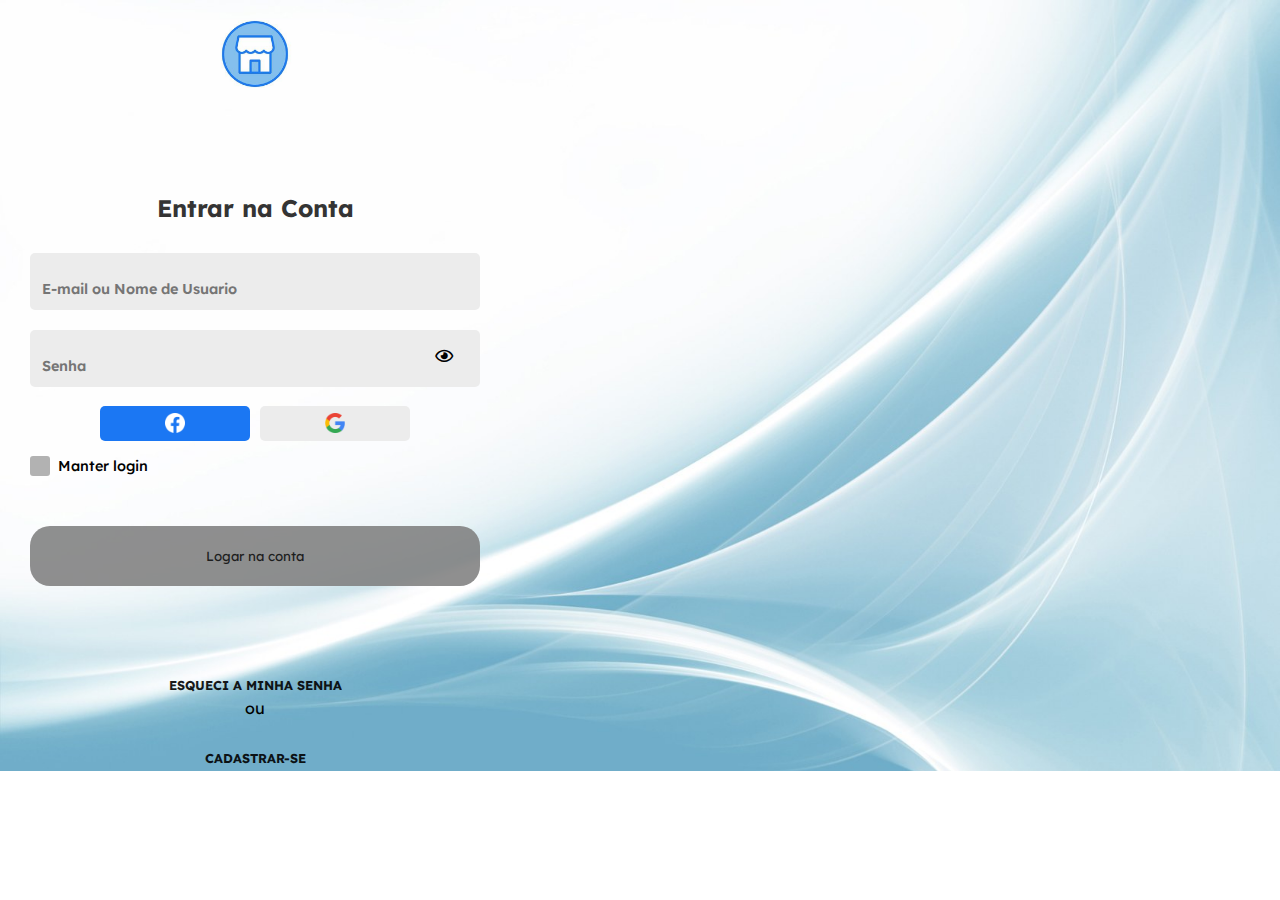
<file: TCC/Site/html/index.html>
<!DOCTYPE html>
<html lang="pt-br">

<head>
  <meta charset="UTF-8">
  <meta http-equiv="X-UA-Compatible" content="IE=edge">
  <meta name="viewport" content="width=device-width, initial-scale=1.0">
  <link rel="stylesheet" href="../css/Login.css">
  <link rel="stylesheet" href="https://cdn.linearicons.com/free/1.0.0/icon-font.min.css">
  <title>Tela de Login</title>
  <link href="https://cdn.jsdelivr.net/npm/bootstrap@5.0.2/dist/css/bootstrap.min.css" rel="stylesheet"
    integrity="sha384-EVSTQN3/azprG1Anm3QDgpJLIm9Nao0Yz1ztcQTwFspd3yD65VohhpuuCOmLASjC" crossorigin="anonymous">
  <script src="https://cdn.jsdelivr.net/npm/bootstrap@5.0.2/dist/js/bootstrap.bundle.min.js"
    integrity="sha384-MrcW6ZMFYlzcLA8Nl+NtUVF0sA7MsXsP1UyJoMp4YLEuNSfAP+JcXn/tWtIaxVXM"
    crossorigin="anonymous"></script>
  <link rel="stylesheet" href="https://cdnjs.cloudflare.com/ajax/libs/font-awesome/5.13.0/css/all.min.css">
</head>

<body>
  <div class="back">

    <main>

      <section class="Logo">




        <div class="wrapper">
          <div class="img"></div>
          <br>
          <img src="../images/Logo.jfif" class="login__logo">

          <h1 class="login__title">Entrar na Conta
          </h1>

          <label class="login__label">
            <span></span>
            <input type="text" name="username" class="input" placeholder="E-mail ou Nome de Usuario">
          </label>

          <label class="login__label">
            <span></span>
            <input type="password" name="password" id="id_password" class="input" placeholder="Senha" maxlength="16"
              minlength="8">

            <div class="olho">
              <i class="far fa-eye" id="togglePassword" style="cursor: pointer; color: black;">
                <link rel="stylesheet" href="../css/icone.css">
              </i>
            </div>
          </label>

          <div class="login__icons">
            <button type="button" class="icons__button" onclick="Login_facebook()">
              <img src="../images/facebook-icon.png" alt="facebok">
            </button>

            <button type="button" class="icons__button" onclick="Login_google()">
              <img src="../images/google-icon.png" alt="facebok">
            </button>
          </div>

          <label class="login__label--checkbox">
            <input type="checkbox" class="input--checkbox">
            Manter login
          </label>
        </div>

        <div class="wrapper">
          <button type="button" class="login__button" style="background-color:  gray; opacity: 88%; width: 100%;">
            Logar na conta

          </button>
          <a href="senha.html" class="login__link">Esqueci a minha Senha</a>
          <a> ou</a>
          <a href="cadastro.html" class="login__link">Cadastrar-se</a>

        </div>





      </section>



      <script src="../javascript/script.js"></script>

    </main>
  </div>
</body>

</html>
</file>
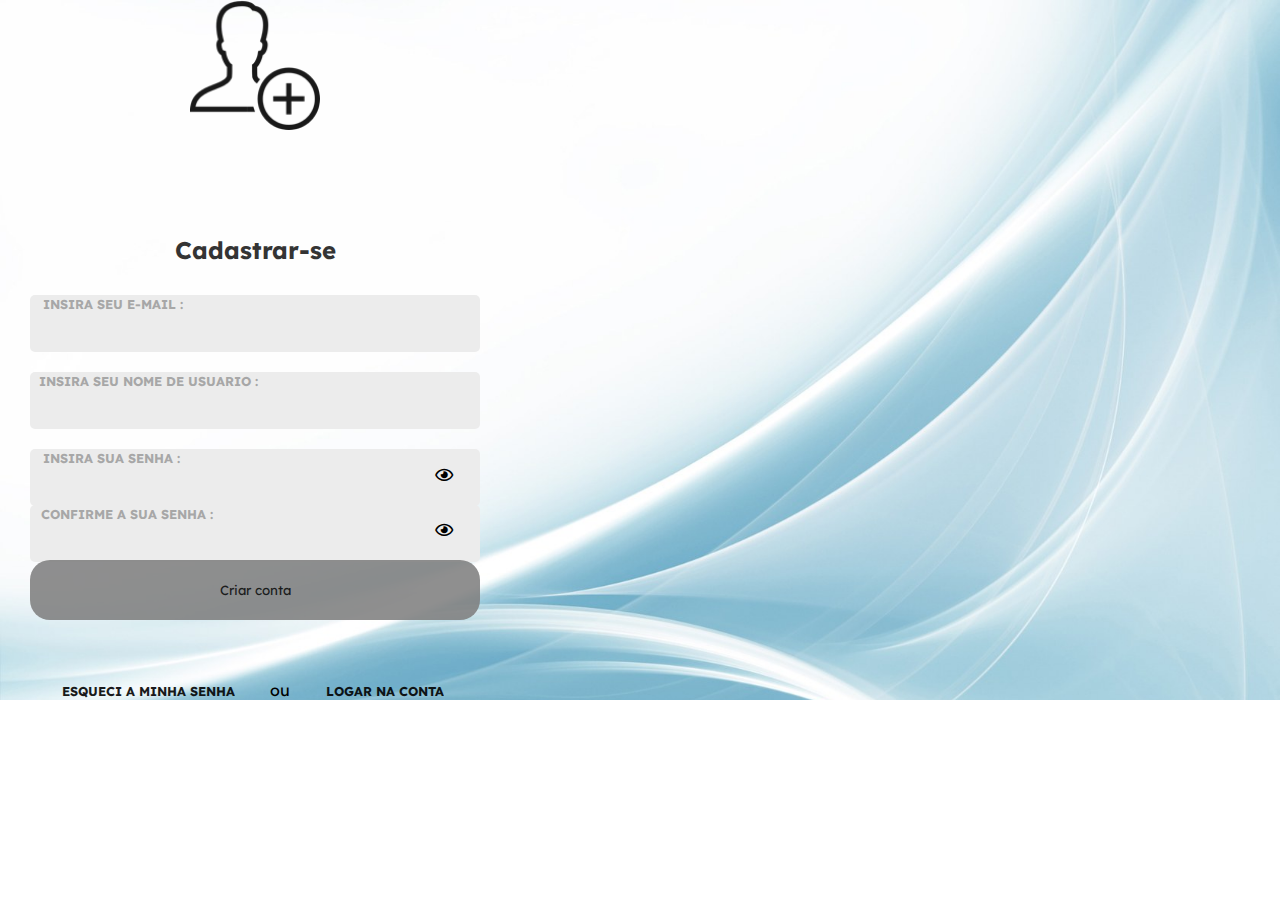
<file: TCC/Site/html/cadastro.html>
<!DOCTYPE html>
<html lang="en">

<head>
  <meta charset="UTF-8">
  <meta http-equiv="X-UA-Compatible" content="IE=edge">
  <meta name="viewport" content="width=device-width, initial-scale=1.0">
  <link rel="stylesheet" href="../css/cadastro.css">
  <link rel="stylesheet" href="https://cdn.linearicons.com/free/1.0.0/icon-font.min.css">
  <title>Tela de Login</title>
  <link href="https://cdn.jsdelivr.net/npm/bootstrap@5.0.2/dist/css/bootstrap.min.css" rel="stylesheet"
    integrity="sha384-EVSTQN3/azprG1Anm3QDgpJLIm9Nao0Yz1ztcQTwFspd3yD65VohhpuuCOmLASjC" crossorigin="anonymous">
  <script src="https://cdn.jsdelivr.net/npm/bootstrap@5.0.2/dist/js/bootstrap.bundle.min.js"
    integrity="sha384-MrcW6ZMFYlzcLA8Nl+NtUVF0sA7MsXsP1UyJoMp4YLEuNSfAP+JcXn/tWtIaxVXM"
    crossorigin="anonymous"></script>
  <link rel="stylesheet" href="https://cdnjs.cloudflare.com/ajax/libs/font-awesome/5.13.0/css/all.min.css">

</head>

<body>
  <div class="back">

    <main>


      <section class="Logo">
        <div class="wrapper">
          <img src="../images/add.png" class="login__logo">
          <h1 class="login__title">Cadastrar-se</h1>

          <label class="login__label">
            <span>
              <p style="margin-top: -19px; margin-left: -5%;">Insira seu E-mail :</p>
            </span>
            <input type="email" id="email" name="username" class="input">
          </label>

          <label class="login__label">

            <span>
              <p style="margin-top: -19px; margin-left: -5%;">Insira seu Nome de Usuario :</p>
            </span>

            <input type="text" name="username" id="username" class="input">
          </label>

          <label class="login__label">

            <div class="SENHA">
              <span>
                <p style="margin-top: -19px; margin-left: -5%;">Insira sua senha :</p>
              </span>
              <input type="password" name="password" id="id_password" class="input">

              <div class="olho">
                <i class="far fa-eye" id="togglePassword" style="cursor: pointer; color: black;">
                  <link rel="stylesheet" href="../css/icone_cadastro.css">

                </i>

              </div>


            </div>
            <br>
            <span>
              <p style="margin-top: -19px; margin-left: -5%;">Confirme a sua senha :</p>
            </span>
            <input type="password" name="password" id="id_password1" class="input">
            <div class="olho">
              <i class="far fa-eye" id="togglePassword1" style="cursor: pointer; color: black;">
                <link rel="stylesheet" href="../css/icone_cadastro.css">
              </i>
            </div>
          </label>

        </div>

        <div class="wrapper">
          <button type="button" class="login__button" style="background-color:  gray; opacity: 88%; width: 100%;"
            onclick="Teste()">
            Criar conta

          </button>


        </div>
        <a href="senha.html" class="login__link">Esqueci a minha Senha</a>
        <a> ou</a>
        <a href="index.html" class="login__link">Logar na conta</a>



      </section>



      <script src="../javascript/scriptCadastro.js"></script>
    </main>
  </div>
</body>

</html>
</file>
<file: TCC/Site/css/Login.css>
@import url('https://fonts.googleapis.com/css2?family=Lexend+Deca:wght@300;400;500;600;700&display=swap');

* {
    margin: 0;
    padding: 0;
    box-sizing: border-box;
    font-family: 'Lexend Deca', sans-serif;
}

:root {
    --white: #FFF;
    --whitesmoke: #F9F9F9;
    --light-grey: #ECECEC;
    --grey: #C4C4C4;
    --medium-grey: #A7A7A7;
    --deep-grey: #343434;
    --black: #000000;
    --blue: #1B77F3;
    --red: #CF3C3F;
}

main {
    display: flex;
   margin-left: 30px;
}

.login {

    display: flex;
    flex-direction: column;
    align-items: center;
    justify-content: space-between;
    width: 100%;
    max-width: 500px;
    min-height: 100vh;
    padding: clamp(35px, 8%, 70px);


}

.wrapper {

    display: flex;
    flex-direction: column;
    align-items: center;
    justify-content: center;
    width: 450px;
    background-color: white;
    background: transparent;


}

.login__logo {
    width: 130px;
    margin-bottom:  2.78cm;
    opacity: 90%;
}

.login__title {
    color: var(--deep-grey);
    font-size: 1.5em;
    margin-bottom: 30px;
}

.login__label {
    display: block;
    margin-bottom: 20px;
    width: 100%;
}

.input {
    width: 100%;
    background-color: var(--light-grey);
    border: 2px solid rgba(0, 0, 0, 0);
    border-radius: 5px;
    outline: none;
    font-size: 0.9em;
    padding: 25px 10px 10px;
    font-weight: 600;
    color: var(--deep-grey);
}

.login__label span {
    position: absolute;
    font-size: 0.8em;
    font-weight: 700;
    text-transform: uppercase;
    color: var(--medium-grey);
    margin: 20px;
    cursor: text;
    transition: all 200ms ease;
}

.input:focus {
    background-color: var(--whitesmoke);
    border: 2px solid var(--deep-grey);
}

.login__label .span-active {
    font-size: 0.7em;
    margin: 8px 10px;
}

.login__icons {
    display: flex;
    gap: 10px;
    width: 100%;
    margin-top: 20px;
    justify-content: center;
}

.login__icons img {
    width: 20px;
}

.icons__button {
    width: 33.33%;
    display: flex;
    align-items: center;
    justify-content: center;
    height: 35px;
    border-radius: 5px;
    cursor: pointer;
    border: none;
}

.login__icons .icons__button:nth-child(1) {
    background-color: var(--blue);
}

.login__icons .icons__button:nth-child(2) {
    background-color: var(--light-grey);
}

.login__label--checkbox {
    width: 100%;
    margin: 15px 0 50px;
    font-size: 0.9em;
    font-weight: 500;
    display: flex;
    align-items: center;
}

.input--checkbox {
    appearance: none;
    width: 20px;
    height: 20px;
    background-color: var(--medium-grey);
    opacity: 88%;
    margin-right: 8px;
    border-radius: 3px;

}

.input--checkbox:checked {
    background-color: var(--blue);
}

.input--checkbox:checked::after {
    content: "";
    display: block;
    width: 5px;
    height: 10px;
    border: 3px solid white;
    border-width: 0 3px 3px 0;
    transform: rotate(45deg);
    margin: 2px 6px;
}

.login__button {
    width: 60px;
    height: 60px;
    padding: 20px;
    display: flex;
    align-items: center;
    justify-content: center;
    background-color: var(--red);
    border-radius: 20px;
    border: none;
    cursor: pointer;
    margin-bottom: 60px;
}

.login__button svg {
    fill: white;
}

.login__button:disabled {
    cursor: auto;
    background-color: white;
    border: 2px solid var(--light-grey);
}

.login__button:disabled svg {
    fill: var(--grey)
}

.login__link {

    margin: 3.5vh;
    font-size: 0.8em;
    text-decoration: none;
    color: var(--black);
    opacity: 89%;
    text-transform: uppercase;
    margin-bottom: 5px;
    font-weight: 700;
    justify-content: space-between;
}

.back {

    background-image: url("../images/background.jfif");
background-size: 100%;

}
</file>
<file: TCC/Site/css/icone.css>
.olho
{
    margin-left: 90%;
    margin-top: -41.5px;
    cursor: pointer;
    color: black;
}
</file>
<file: TCC/Site/css/cadastro.css>
@import url('https://fonts.googleapis.com/css2?family=Lexend+Deca:wght@300;400;500;600;700&display=swap');

* {
    margin: 0;
    padding: 0;
    box-sizing: border-box;
    font-family: 'Lexend Deca', sans-serif;
}

:root {
    --white: #FFF;
    --whitesmoke: #F9F9F9;
    --light-grey: #ECECEC;
    --grey: #C4C4C4;
    --medium-grey: #A7A7A7;
    --deep-grey: #343434;
    --black: #000000;
    --blue: #1B77F3;
    --red: #CF3C3F;
}

main {
    display: flex;
   margin-left: 30px;
}

.login {

    display: flex;
    flex-direction: column;
    align-items: center;
    justify-content: space-between;
    width: 100%;
    max-width: 500px;
    min-height: 100vh;
    padding: clamp(35px, 8%, 70px);


}

.wrapper {

    display: flex;
    flex-direction: column;
    align-items: center;
    justify-content: center;
    width: 450px;
    background-color: white;
    background: transparent;


}

.login__logo {
    width: 130px;
    margin-bottom:  2.78cm;
    opacity: 90%;
}

.login__title {
    color: var(--deep-grey);
    font-size: 1.5em;
    margin-bottom: 30px;
}

.login__label {
    display: block;
    margin-bottom: 20px;
    width: 100%;
}

.input {
    width: 100%;
    background-color: var(--light-grey);
    border: 2px solid rgba(0, 0, 0, 0);
    border-radius: 5px;
    outline: none;
    font-size: 0.9em;
    padding: 25px 10px 10px;
    font-weight: 600;
    color: var(--deep-grey);
}

.login__label span {
    position: absolute;
    font-size: 0.8em;
    font-weight: 700;
    text-transform: uppercase;
    color: var(--medium-grey);
    margin: 20px;
    cursor: text;
    transition: all 200ms ease;
}

.input:focus {
    background-color: var(--whitesmoke);
    border: 2px solid var(--deep-grey);
}

.login__label .span-active {
    font-size: 0.7em;
    margin: 8px 10px;
}

.login__icons {
    display: flex;
    gap: 10px;
    width: 100%;
    margin-top: 20px;
    justify-content: center;
}

.login__icons img {
    width: 20px;
}

.icons__button {
    width: 33.33%;
    display: flex;
    align-items: center;
    justify-content: center;
    height: 35px;
    border-radius: 5px;
    cursor: pointer;
    border: none;
}

.login__icons .icons__button:nth-child(1) {
    background-color: var(--blue);
}

.login__icons .icons__button:nth-child(2) {
    background-color: var(--light-grey);
}

.login__label--checkbox {
    width: 100%;
    margin: 15px 0 50px;
    font-size: 0.9em;
    font-weight: 500;
    display: flex;
    align-items: center;
}

.input--checkbox {
    appearance: none;
    width: 20px;
    height: 20px;
    background-color: var(--medium-grey);
    opacity: 88%;
    margin-right: 8px;
    border-radius: 3px;

}

.input--checkbox:checked {
    background-color: var(--blue);
}

.input--checkbox:checked::after {
    content: "";
    display: block;
    width: 5px;
    height: 10px;
    border: 3px solid white;
    border-width: 0 3px 3px 0;
    transform: rotate(45deg);
    margin: 2px 6px;
}

.login__button {
    width: 60px;
    height: 60px;
    padding: 20px;
    display: flex;
    align-items: center;
    justify-content: center;
    background-color: var(--red);
    border-radius: 20px;
    border: none;
    cursor: pointer;
    margin-bottom: 60px;
}

.login__button svg {
    fill: white;
}

.login__button:disabled {
    cursor: auto;
    background-color: white;
    border: 2px solid var(--light-grey);
}

.login__button:disabled svg {
    fill: var(--grey)
}

.login__link {

    margin: 3.5vh;
    font-size: 0.8em;
    text-decoration: none;
    color: var(--black);
    opacity: 89%;
    text-transform: uppercase;
    margin-bottom: 5px;
    font-weight: 700;
    justify-content: space-between;
}

.back {

    background-image: url("../images/background.jfif");
background-size: 100%;

}
</file>
<file: TCC/Site/css/icone_cadastro.css>
.olho
{
    margin-left: 90%;
    margin-top: -41.5px;
    cursor: pointer;
    color: black;
}
</file>
